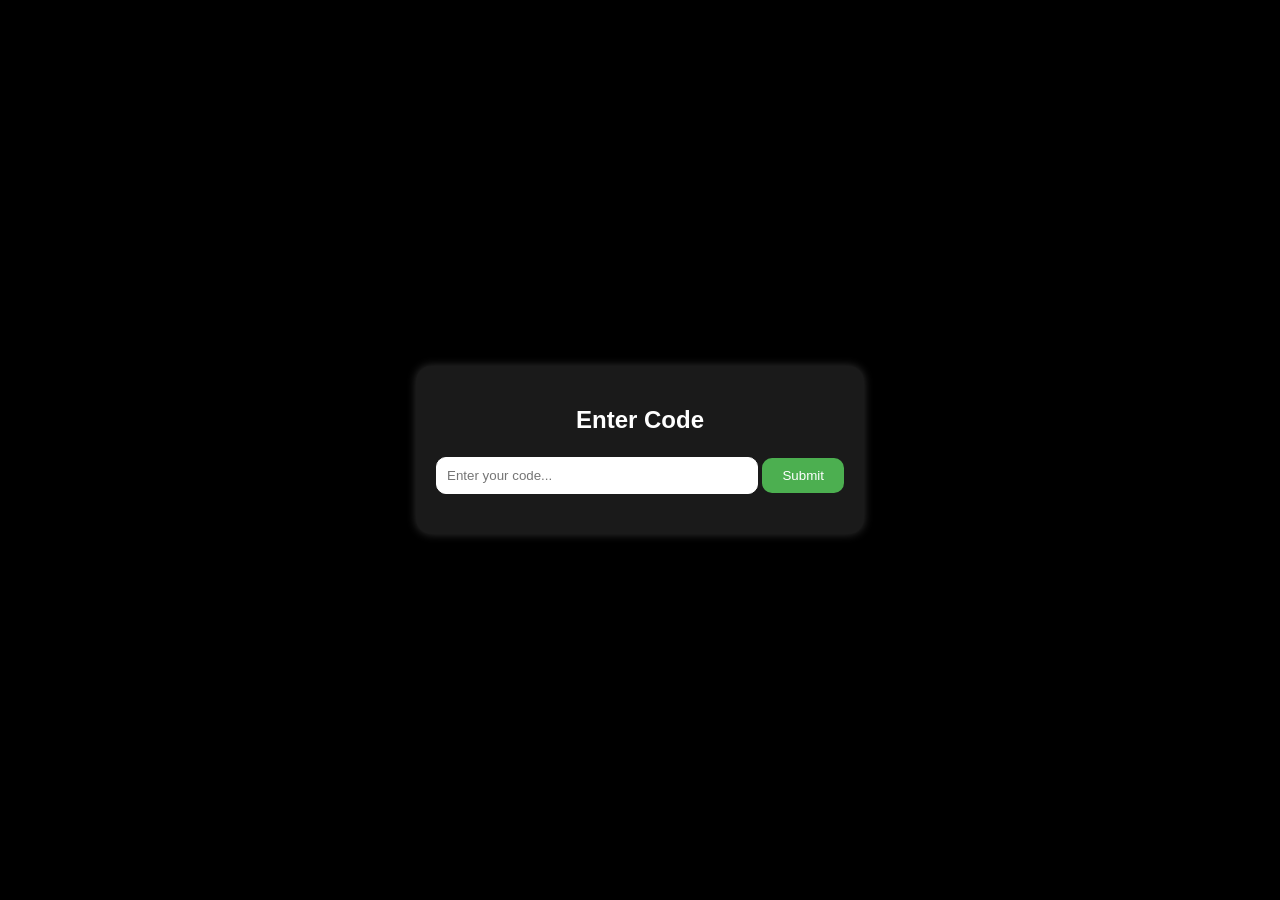
<file: index.html>
<!DOCTYPE html>
<html>
<head>
    <title>Tinkle Party Games</title>
    <link rel="icon" type="image/png" href="yes.ico">
    <link rel="stylesheet" type="text/css" href="styles.css">
</head>
<body>
    <div id="container">
        <h2>Enter Code</h2>
        <input type="text" id="codeInput" placeholder="Enter your code..." />
        <button id="submitBtn" onclick="checkCode()">Submit</button>
        <div id="result"></div>

        <!-- New button (hidden until link is valid) -->
        <button id="openPageBtn" class="hidden" onclick="openPage()">Open Page</button>
    </div>
    <div id="notification" class="hidden"></div>

    <script src="app.js"></script>
</body>
</html>
</file>
<file: styles.css>
body {
    background-color: black;
    display: flex;
    justify-content: center;
    align-items: center;
    height: 100vh;
    margin: 0;
    font-family: Arial, sans-serif;
}

#container {
    text-align: center;
    background-color: #1a1a1a;
    padding: 20px;
    border-radius: 15px;
    box-shadow: 0 0 10px rgba(255, 255, 255, 0.2);
}

h2 {
    color: white;
}

input {
    width: 300px;
    padding: 10px;
    border-radius: 10px;
    border: 1px solid white;
    outline: none;
    margin-bottom: 10px;
}

button {
    padding: 10px 20px;
    border-radius: 10px;
    background-color: #4CAF50;
    color: white;
    border: none;
    cursor: pointer;
    margin-top: 5px;
}

button:hover {
    background-color: #45a049;
}

#result {
    margin-top: 10px;
    color: white;
}

#notification {
    position: fixed;
    top: 20px;
    right: 20px;
    padding: 15px;
    border-radius: 10px;
    color: white;
    font-size: 14px;
    display: none;
    z-index: 1000;
}

.hidden {
    display: none;
}

.success {
    background-color: #4CAF50;
    border: 1px solid #3e8e41;
}

.error {
    background-color: #f44336;
    border: 1px solid #d32f2f;
}
</file>
